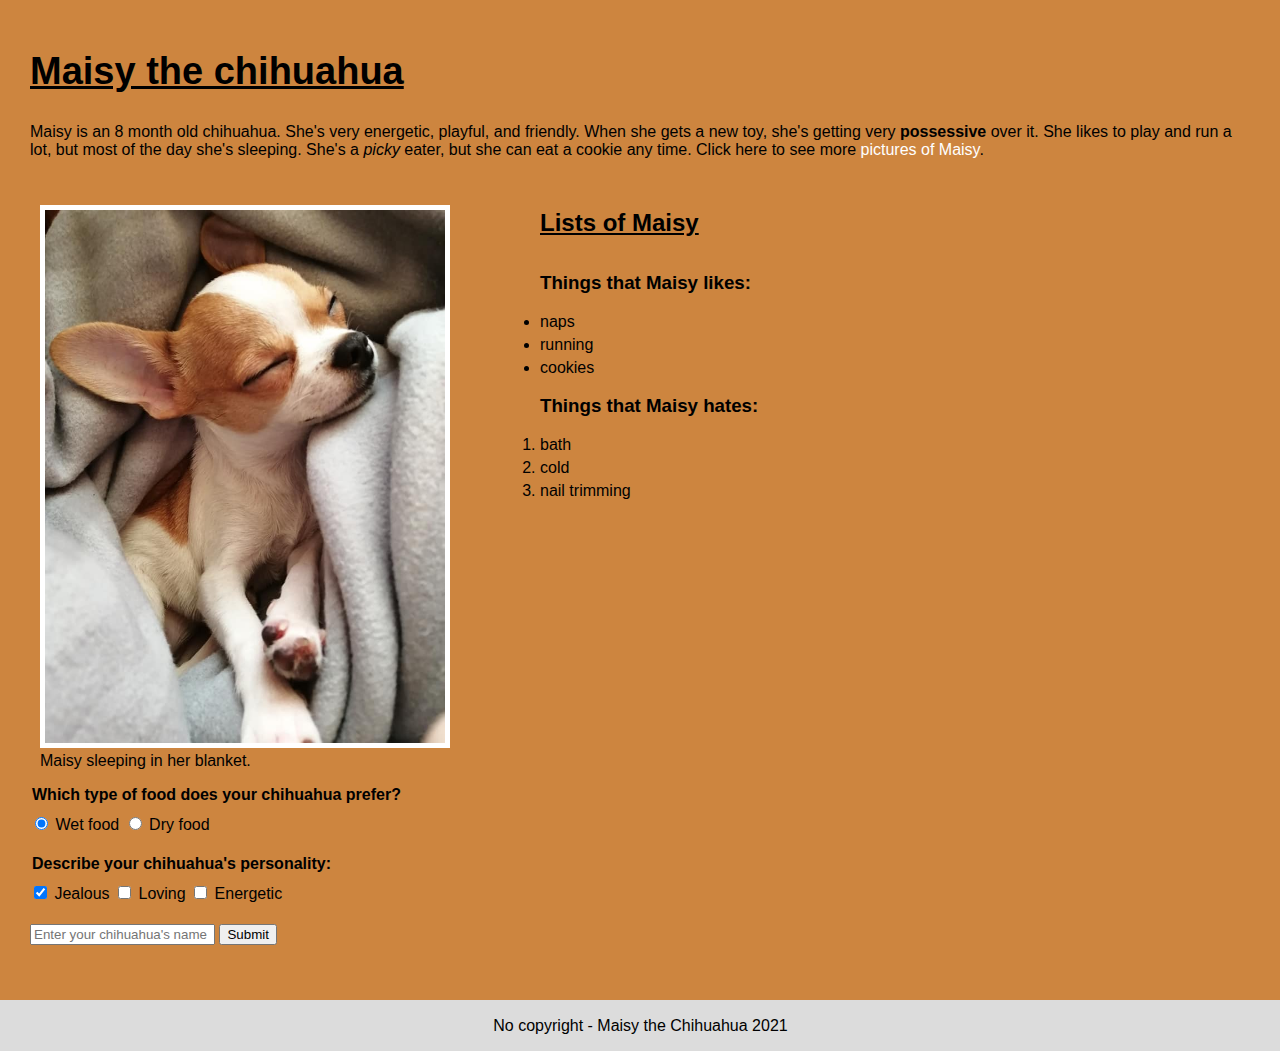
<file: index.html>
<!DOCTYPE html>
<html lang="en">
  <head>
    <meta charset="UTF-8" />
    <meta http-equiv="X-UA-Compatible" content="IE=edge" />
    <meta name="viewport" content="width=device-width, initial-scale=1.0" />
    <title>Chihuahua App</title>
    <link href="style.css" type="text/css" rel="stylesheet" />
  </head>
  <body>
    <h1>Maisy the chihuahua</h1>
    <main>
      <section>
        <p id="main">
          Maisy is an 8 month old chihuahua. She's very energetic, playful, and
          friendly. When she gets a new toy, she's getting very
          <strong>possessive</strong> over it. She likes to play and run a lot,
          but most of the day she's sleeping. She's a <em>picky</em> eater, but
          she can eat a cookie any time. Click here to see more
          <a href="pictures.html" target="_blank">pictures of Maisy</a>.
        </p>
        <figure>
          <img src="maisy.jpg" />
          <figcaption>Maisy sleeping in her blanket.</figcaption>
        </figure>
      </section>
      <section>
        <h2>Lists of Maisy</h2>
        <h3>Things that Maisy likes:</h3>
        <ul>
          <li>naps</li>
          <li>running</li>
          <li>cookies</li>
        </ul>
        <h3>Things that Maisy hates:</h3>
        <ol>
          <li>bath</li>
          <li>cold</li>
          <li>nail trimming</li>
        </ol>
      </section>
      <section>
        <form>
          <legend>Which type of food does your chihuahua prefer?</legend>
          <input
            type="radio"
            id="wetfood"
            name="food"
            value="wetfood"
            checked
          />
          <label for="wetfood">Wet food</label>
          <input type="radio" id="dryfood" name="food" value="dryfood" />
          <label for="dryfood">Dry food</label>
          <legend>Describe your chihuahua's personality:</legend>
          <input
            type="checkbox"
            id="jealous"
            name="personality"
            value="jealous"
            checked
          />
          <label for="jealous">Jealous</label>
          <input
            type="checkbox"
            id="loving"
            name="personality"
            value="loving"
          />
          <label for="loving">Loving</label>
          <input
            type="checkbox"
            id="energetic"
            name="personality"
            value="energetic"
          />
          <label for="energetic">Energetic</label>
          <section>
            <input
              type="text"
              id="name"
              name="dogname"
              placeholder="Enter your chihuahua's name"
            />
            <button type="submit">Submit</button>
          </section>
        </form>
      </section>
    </main>
    <footer>
      <p>No copyright - Maisy the Chihuahua 2021</p>
    </footer>
  </body>
</html>
</file>
<file: style.css>
body,
html {
  background-color: Peru;
  margin: 0px;
  font-family: Verdana, Geneva, Tahoma, sans-serif;
}
h1 {
  text-decoration: underline;
  margin-top: 50px;
  margin-left: 30px;
  font-size: 38px;
}
#main {
  font-weight: 400;
  margin: 30px;
}
a {
  color: white;
  text-decoration: none;
}
h2 {
  margin-top: 50px;
  margin-bottom: 35px;
  text-decoration: underline;
}
li {
  margin-bottom: 5px;
}
div {
  display: flex;
  justify-content: center;
  align-items: center;
  flex-wrap: wrap;
  gap: 15px;
  margin: auto;
  margin-top: 50px;
}
img {
  width: 400px;
  margin-right: 50px;
  border: 5px solid white;
}
figure {
  float: left;
}
form {
  clear: both;
  margin: 30px;
}
input {
  margin-bottom: 25px;
}
legend {
  margin-bottom: 10px;
  font-weight: bold;
}
footer {
  background-color: gainsboro;
  text-align: center;
  padding: 0.5px;
  width: 100%;
}
@media only screen and (max-width: 600px) {
  img {
    width: 200px;
  }
  div {
    flex-direction: column;
    gap: 15px;
  }
  h2 {
    margin-left: 25px;
  }
  h3 {
    margin-left: 25px;
  }
  figure {
    float: none;
  }
}
</file>
